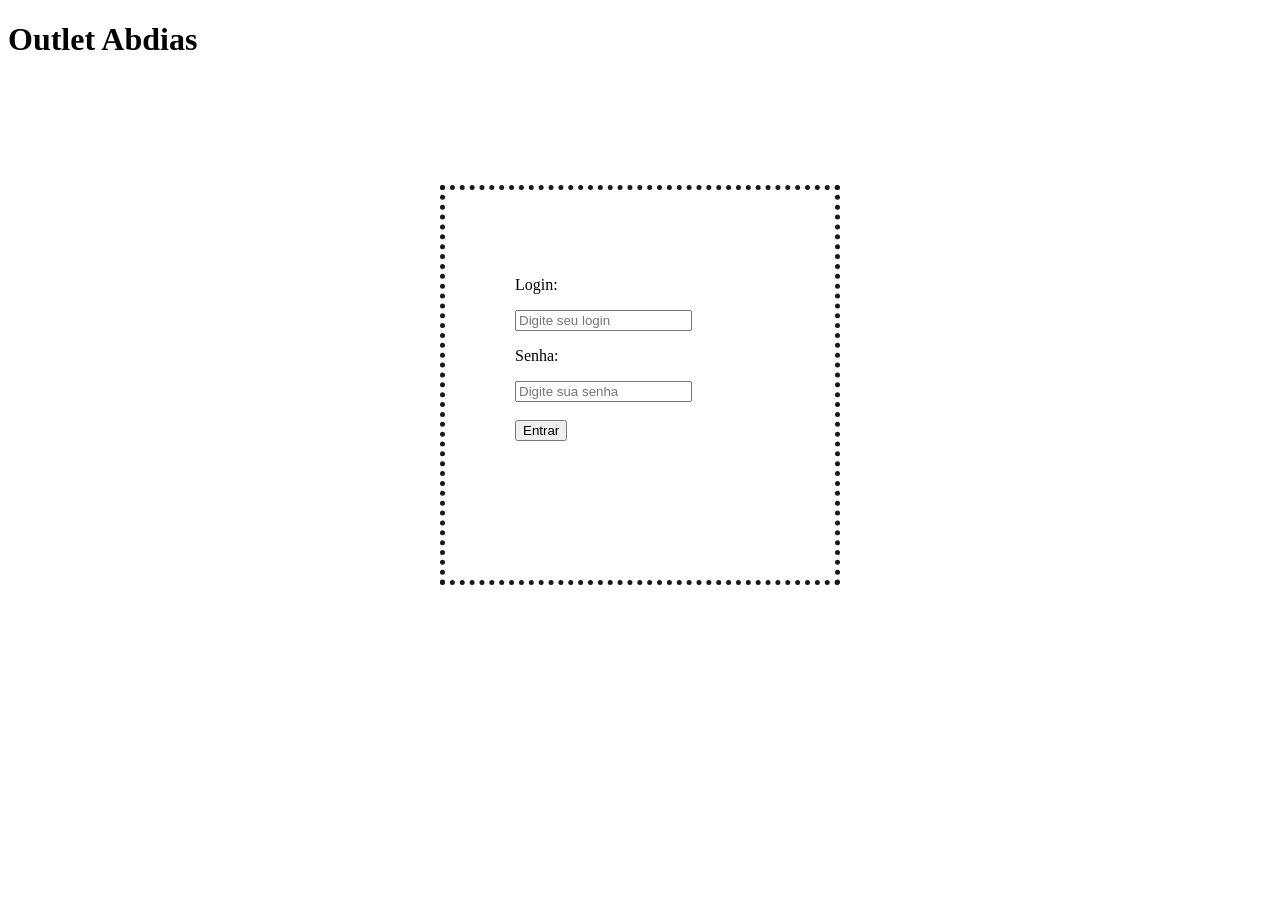
<file: index.html>
<!DOCTYPE html>
<html lang="pt-BR">
<head>
 <title>Outlet Abdias</title>
 <meta charset="UTF-8">
 <link rel="stylesheet" href="css/styles.css">
 <script src="js/script.js"></script>
</head>
<body>
 <h1>Outlet Abdias</h1>
 <div class="box">
 <form>
  <p>Login:</p>
  <input type="text" class="login" id="login" placeholder="Digite seu login">
  <br/>
  <p>Senha:</p>
  <input type="password" class="senha" id="senha" placeholder="Digite sua senha">
  <br/> <br/>
  <button type="button" onclick="validarLogin()">Entrar</button> 
 </form>
 </div>

</body>
</html>
</file>
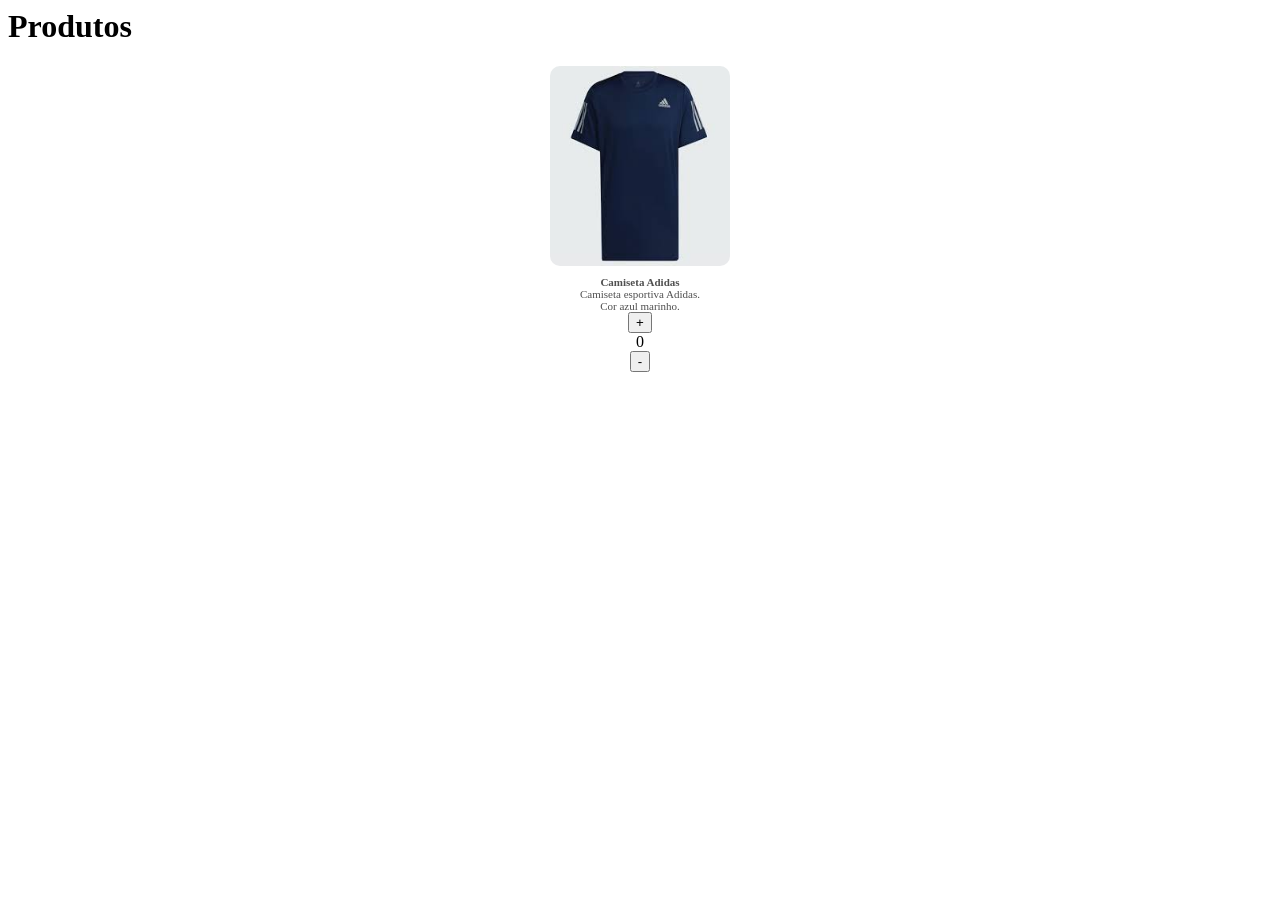
<file: produtos.html>
<html lang="pt-BR">
 <head>
  <meta charset="UTF-8">
  <title>Produtos</title>
  <link rel="stylesheet" href="css/styles.css">
  <script src="js/script.js"></script>
 </head>
 <body>
  <h1>Produtos</h1>
  <div class="container">
   <div class="produtos">
    <img src="img/adidas_camiseta_1.jpg">
   </div>
   <span class="titulo_prod">Camiseta Adidas</span>
   <span class="texto_prod">Camiseta esportiva Adidas. <br/> Cor azul marinho.</span>
   <div class="linha_prod">
    <div class="btn_soma">
     <button>+</button>
    </div>
    <span class="qtd_prod">0</span>
    <div class="btn_subtrai">
     <button>-</button>
    </div>
   </div>
 </body>
</html>
</file>
<file: css/styles.css>
* {
 box-sizing: border-box;
}

.box{
    width: 400px;
    height: 400px;
    border: dotted 5px rgba(0,0,0,0.9);
    margin: 10% auto;
    padding: 70px;
}

.container{

}

.produtos {
	display: flex;
	justify-content: center;
}

.produtos img{
    width:180px;
    height:200px;
    border-radius: 10px;
}

.produtos img:hover{
    transform: scale(1.1);
}

.titulo_prod {
	font-weight: bold;
	font-family: Calibri;
	color: #4F4F4F;
	padding-top: 10px;
	display: flex;
	justify-content: center;
    text-align: center;
    font-size: 11px;
}

.texto_prod {
	font-family: Calibri;
	color: #4F4F4F;
	display: flex;
	justify-content: center;
    text-align: center;
    font-size: 11px;
}

.linha_prod {
    flex: 1;
}

.btn_soma {
	display: flex;
	justify-content: center;
}

.qtd_prod {
	display: flex;
	justify-content: center;  
}

.btn_subtrai {
	display: flex;
	justify-content: center;   
}
</file>
